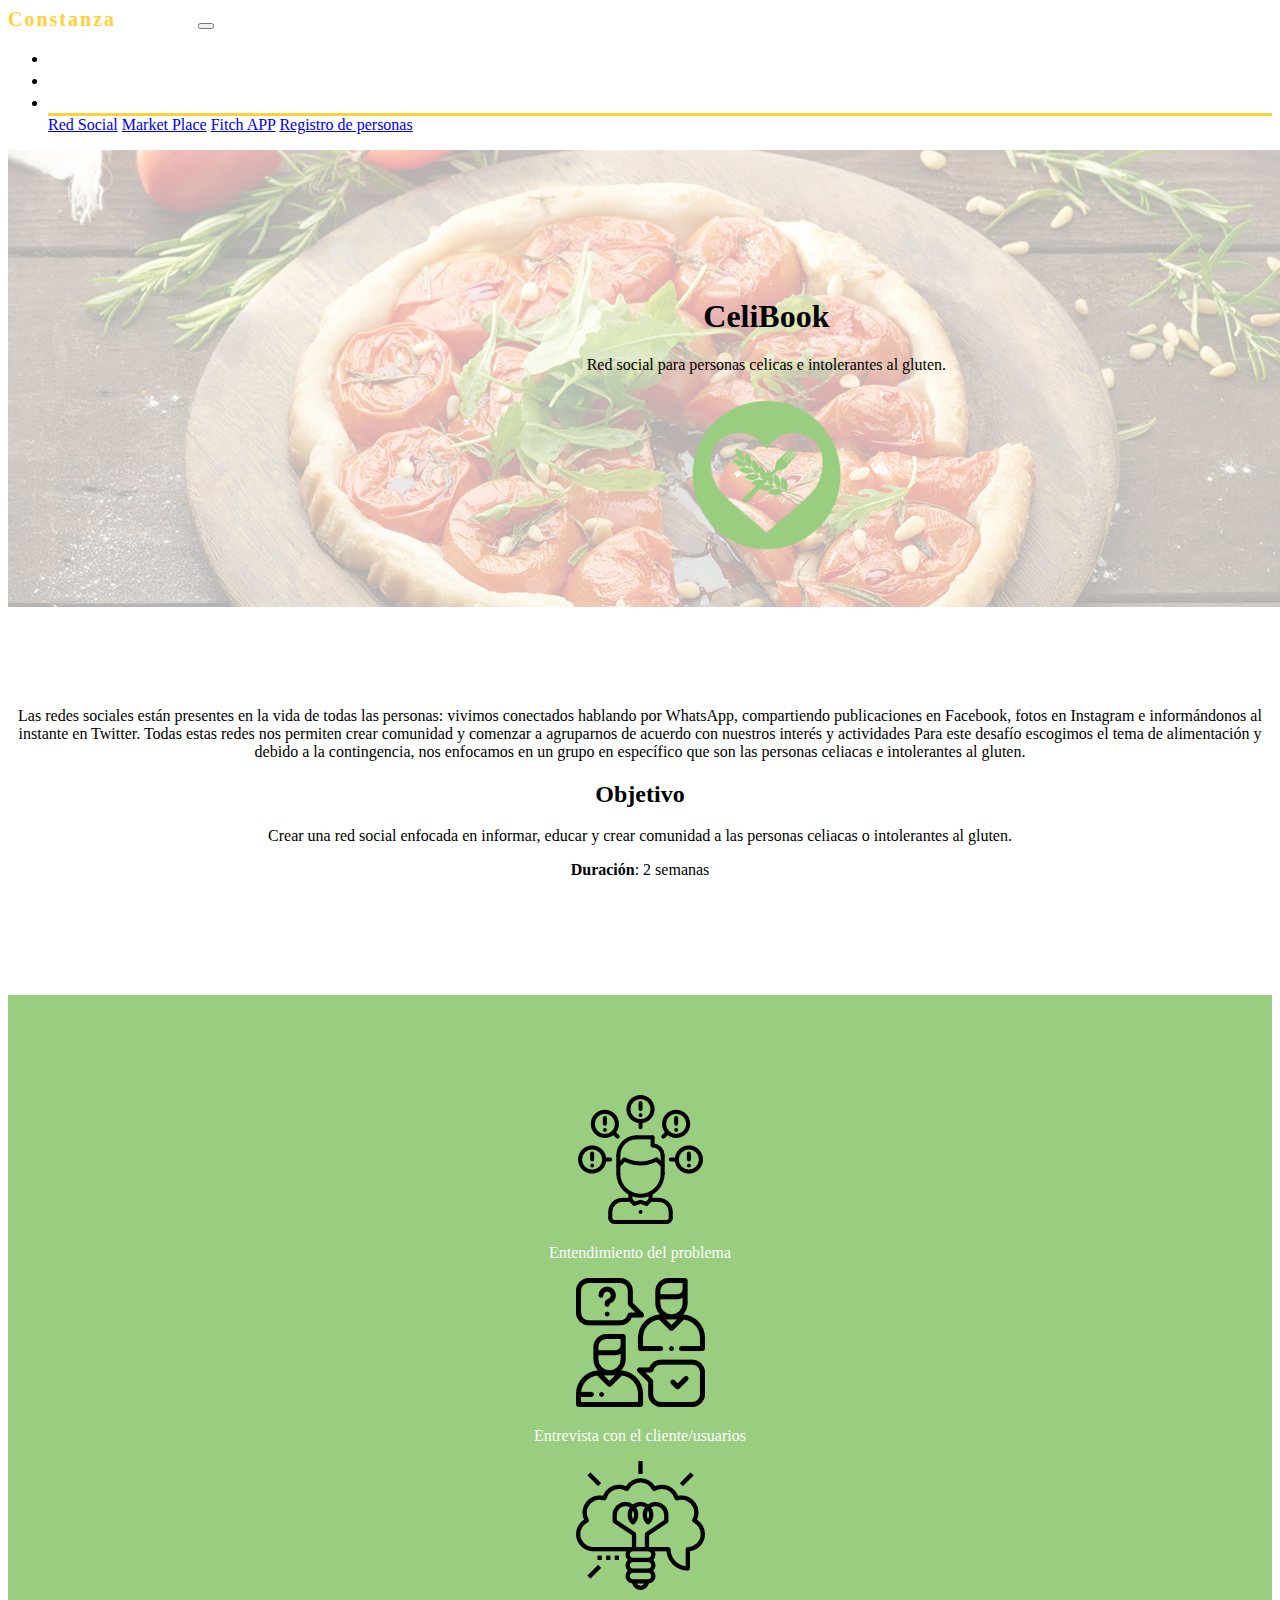
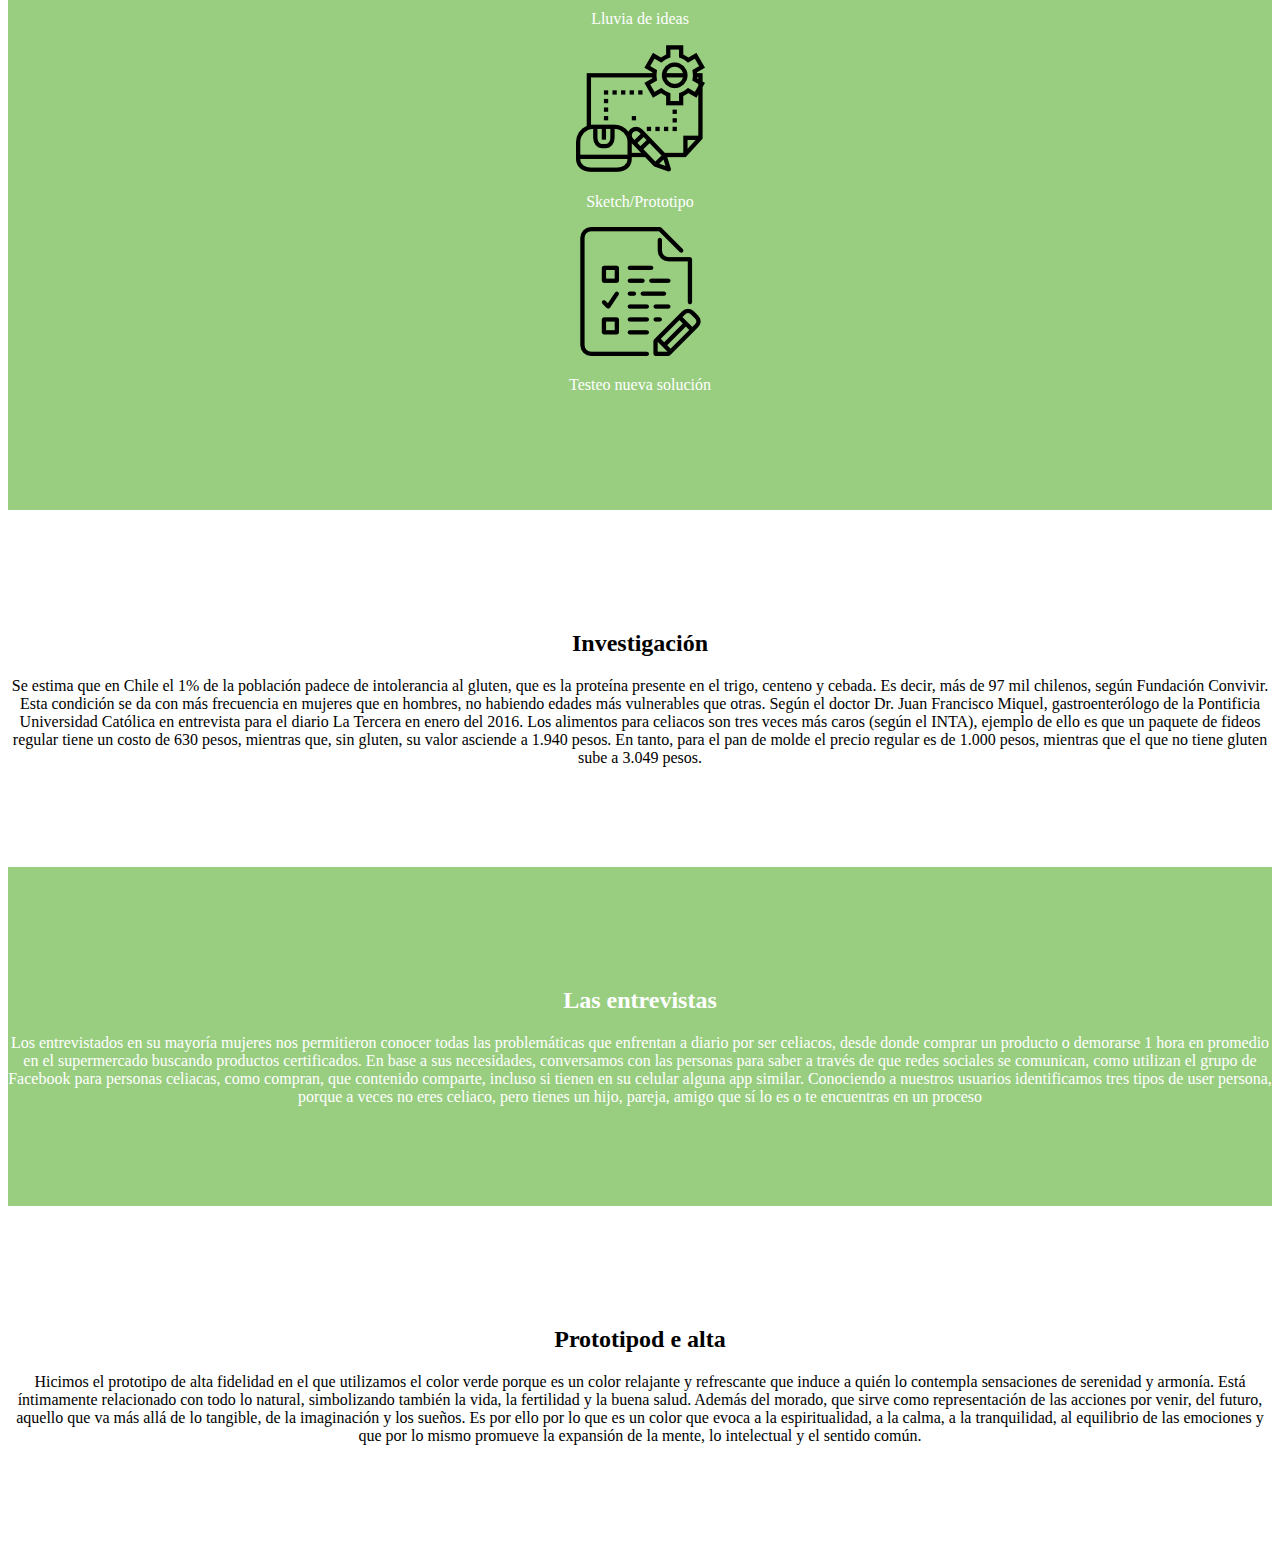
<file: redsocial.html>
<!DOCTYPE html>
<html lang="en">

<head>
    <meta charset="UTF-8">
    <meta name="viewport" content="width=device-width, initial-scale=1.0">
    <meta http-equiv="X-UA-Compatible" content="ie=edge">
    <link rel="stylesheet" href="https://use.fontawesome.com/releases/v5.2.0/css/all.css" integrity="sha384-hWVjflwFxL6sNzntih27bfxkr27PmbbK/iSvJ+a4+0owXq79v+lsFkW54bOGbiDQ"
        crossorigin="anonymous">
    <link rel="stylesheet" href="https://stackpath.bootstrapcdn.com/bootstrap/4.1.3/css/bootstrap.min.css" integrity="sha384-MCw98/SFnGE8fJT3GXwEOngsV7Zt27NXFoaoApmYm81iuXoPkFOJwJ8ERdknLPMO"
        crossorigin="anonymous">
    <link rel="stylesheet" href="src/css/styleredsocial.css">

    <title>CeliBook</title>
    <link rel="shortcut icon" type="image/x-icon" href="assets/imgredsocial/celiaco3verde.png" />

</head>

<body>
    <nav class="navbar navbar-expand-md navbar-dark fixed-top" id="banner">
        <div class="container">
            <!-- Brand -->
            <a class="navbar-brand" href="#">
                <span>Constanza</span> García</a>

            <!-- Toggler/collapsibe Button -->
            <button class="navbar-toggler" type="button" data-toggle="collapse" data-target="#collapsibleNavbar">
                <span class="navbar-toggler-icon"></span>
            </button>

            <!-- Navbar links -->
            <div class="collapse navbar-collapse" id="collapsibleNavbar">
                <ul class="navbar-nav ml-auto">
                    <li class="nav-item">
                        <a class="nav-link" href="aboutme.html" onclick="redSocial()">About</a>
                    </li>
                    <!-- <li class="nav-item">
                                <a class="nav-link" href="#">Link</a>
                            </li>  -->
                    <li class="nav-item">
                        <a class="nav-link" href="#">Contacto</a>
                    </li>
                    <!-- Dropdown -->
                    <li class="nav-item dropdown">
                        <a class="nav-link dropdown-toggle" href="#" id="navbarDropdown" onclick="aProyectos()" id="navbardrop" data-toggle="dropdown">
                            Proyectos
                        </a>
                        <div class="dropdown-menu">
                            <a class="dropdown-item" href="redsocial.html" onclick="redSocial()">Red Social</a>
                            <a class="dropdown-item" href="marketplace.html" onclick="marketPlace()">Market Place</a>
                            <a class="dropdown-item" href="misfinanzas.html" onclick="registroPersonas()">Fitch APP</a>
                            <a class="dropdown-item" href="registroif.html" onclick="registroPersonas()">Registro de personas</a>
                        </div>
                    </li>
                </ul>
            </div>
        </div>
    </nav>
    <header>
        <div class="banner">
            <div class="container-fluid portada" id="home">
                <section class="imagenPortada">
                    <div class="row">
                        <div class="col-md-12">
                            <h1 class="animated fadeIn" id="coni">
                                <b>
                                    CeliBook
                                </b>
                            </h1>
                            <p class="animated fadeIn" id="ux">Red social para personas celicas e intolerantes al gluten.</p>
                        </div>
                    </div>
                    <div class="row logo">
                        <img class="img-fluid logoMF" src="assets/imgredsocial/celiaco3verde.png" alt="">
                    </div>
                </section>
            </div>
        </div>
    </header>

    <div class="container-fluid cBlanco">

        <div class="row">

            <div class="col-md-12">
                Las redes sociales están presentes en la vida de todas las personas: vivimos conectados hablando por WhatsApp, compartiendo
                publicaciones en Facebook, fotos en Instagram e informándonos al instante en Twitter. Todas estas redes nos
                permiten crear comunidad y comenzar a agruparnos de acuerdo con nuestros interés y actividades Para este
                desafío escogimos el tema de alimentación y debido a la contingencia, nos enfocamos en un grupo en específico
                que son las personas celiacas e intolerantes al gluten.

            </div>
        </div>
        <div class="row">
            <div class="col-md-12 textouno">
                <h2>Objetivo</h2>
            </div>
        </div>

        <div class="row">
            <div class="col-md-12 textouno">
                <p>Crear una red social enfocada en informar, educar y crear comunidad a las personas celiacas o intolerantes
                    al gluten. </p>
            </div>
        </div>

        <div class="row">
            <div class="col-12 col-lg-6">
                <p>
                    <b> Duración</b>: 2 semanas </p>
            </div>
        </div>



    </div>

    <div class="container-fluid cVerde">
        <div class="row">
            <div class="col-sm-1">
            </div>

            <div class="col-sm-2">
                <img class="" src="assets/img/problema.png" alt="">
                <p> Entendimiento del problema</p>
            </div>
            <div class="col-sm-2">
                <img class="" src="assets/img/entrevista.png" alt="">
                <p>Entrevista con el cliente/usuarios</p>
            </div>
            <div class="col-sm-2">
                <img class="" src="assets/img/lluviadeideas.png" alt="">
                <p>Lluvia de ideas</p>
            </div>
            <div class="col-sm-2">
                <img class="" src="assets/img/protitotipo.png" alt="">
                <p> Sketch/Prototipo</p>
            </div>
            <div class="col-sm-2">
                <img class="" src="assets/img/testimg.png" alt="">
                <p>Testeo nueva solución</p>
            </div>

            <div class="col-sm-1">
            </div>
        </div>
    </div>

    <div class="container-fluid cBlanco">
        <div class="row">
            <div class="col-md-12 textouno">
                <h2>Investigación</h2>
            </div>
        </div>

        <div class="row">
            <div class="col-md-12">
                Se estima que en Chile el 1% de la población padece de intolerancia al gluten, que es la proteína presente en el trigo, centeno
                y cebada. Es decir, más de 97 mil chilenos, según Fundación Convivir. Esta condición se da con más frecuencia
                en mujeres que en hombres, no habiendo edades más vulnerables que otras. Según el doctor Dr. Juan Francisco
                Miquel, gastroenterólogo de la Pontificia Universidad Católica en entrevista para el diario La Tercera en
                enero del 2016. Los alimentos para celiacos son tres veces más caros (según el INTA), ejemplo de ello es
                que un paquete de fideos regular tiene un costo de 630 pesos, mientras que, sin gluten, su valor asciende
                a 1.940 pesos. En tanto, para el pan de molde el precio regular es de 1.000 pesos, mientras que el que no
                tiene gluten sube a 3.049 pesos.

            </div>
        </div>
    </div>

    <div class="container-fluid cVerde">
        <div class="row">
            <div class="col-md-12 textouno">
                <h2>Las entrevistas</h2>
            </div>
        </div>

        <div class="row">
            <div class="col-md-12 textouno">
                Los entrevistados en su mayoría mujeres nos permitieron conocer todas las problemáticas que enfrentan a diario por ser celiacos,
                desde donde comprar un producto o demorarse 1 hora en promedio en el supermercado buscando productos certificados.
                En base a sus necesidades, conversamos con las personas para saber a través de que redes sociales se comunican,
                como utilizan el grupo de Facebook para personas celiacas, como compran, que contenido comparte, incluso
                si tienen en su celular alguna app similar. Conociendo a nuestros usuarios identificamos tres tipos de user
                persona, porque a veces no eres celiaco, pero tienes un hijo, pareja, amigo que sí lo es o te encuentras
                en un proceso
            </div>
        </div>
    </div>

    <div class="container-fluid cBlanco">
        <div class="row">
            <div class="col-md-12 textouno">
                <h2>Prototipod e alta </h2>
            </div>
        </div>
        <div class="row">
            <div class="col-md-12 textouno">

                Hicimos el prototipo de alta fidelidad en el que utilizamos el color verde porque es un color relajante y refrescante que
                induce a quién lo contempla sensaciones de serenidad y armonía. Está íntimamente relacionado con todo lo
                natural, simbolizando también la vida, la fertilidad y la buena salud. Además del morado, que sirve como
                representación de las acciones por venir, del futuro, aquello que va más allá de lo tangible, de la imaginación
                y los sueños. Es por ello por lo que es un color que evoca a la espiritualidad, a la calma, a la tranquilidad,
                al equilibrio de las emociones y que por lo mismo promueve la expansión de la mente, lo intelectual y el
                sentido común.


            </div>
        </div>




    </div>

    <script src="https://code.jquery.com/jquery-3.3.1.slim.min.js" integrity="sha384-q8i/X+965DzO0rT7abK41JStQIAqVgRVzpbzo5smXKp4YfRvH+8abtTE1Pi6jizo"
        crossorigin="anonymous"></script>
    <script src="https://cdnjs.cloudflare.com/ajax/libs/popper.js/1.14.3/umd/popper.min.js" integrity="sha384-ZMP7rVo3mIykV+2+9J3UJ46jBk0WLaUAdn689aCwoqbBJiSnjAK/l8WvCWPIPm49"
        crossorigin="anonymous"></script>
    <script src="https://stackpath.bootstrapcdn.com/bootstrap/4.1.3/js/bootstrap.min.js" integrity="sha384-ChfqqxuZUCnJSK3+MXmPNIyE6ZbWh2IMqE241rYiqJxyMiZ6OW/JmZQ5stwEULTy"
        crossorigin="anonymous"></script>
    <script src="src/js/appredsocial.js"></script>

</body>

</html>
</file>
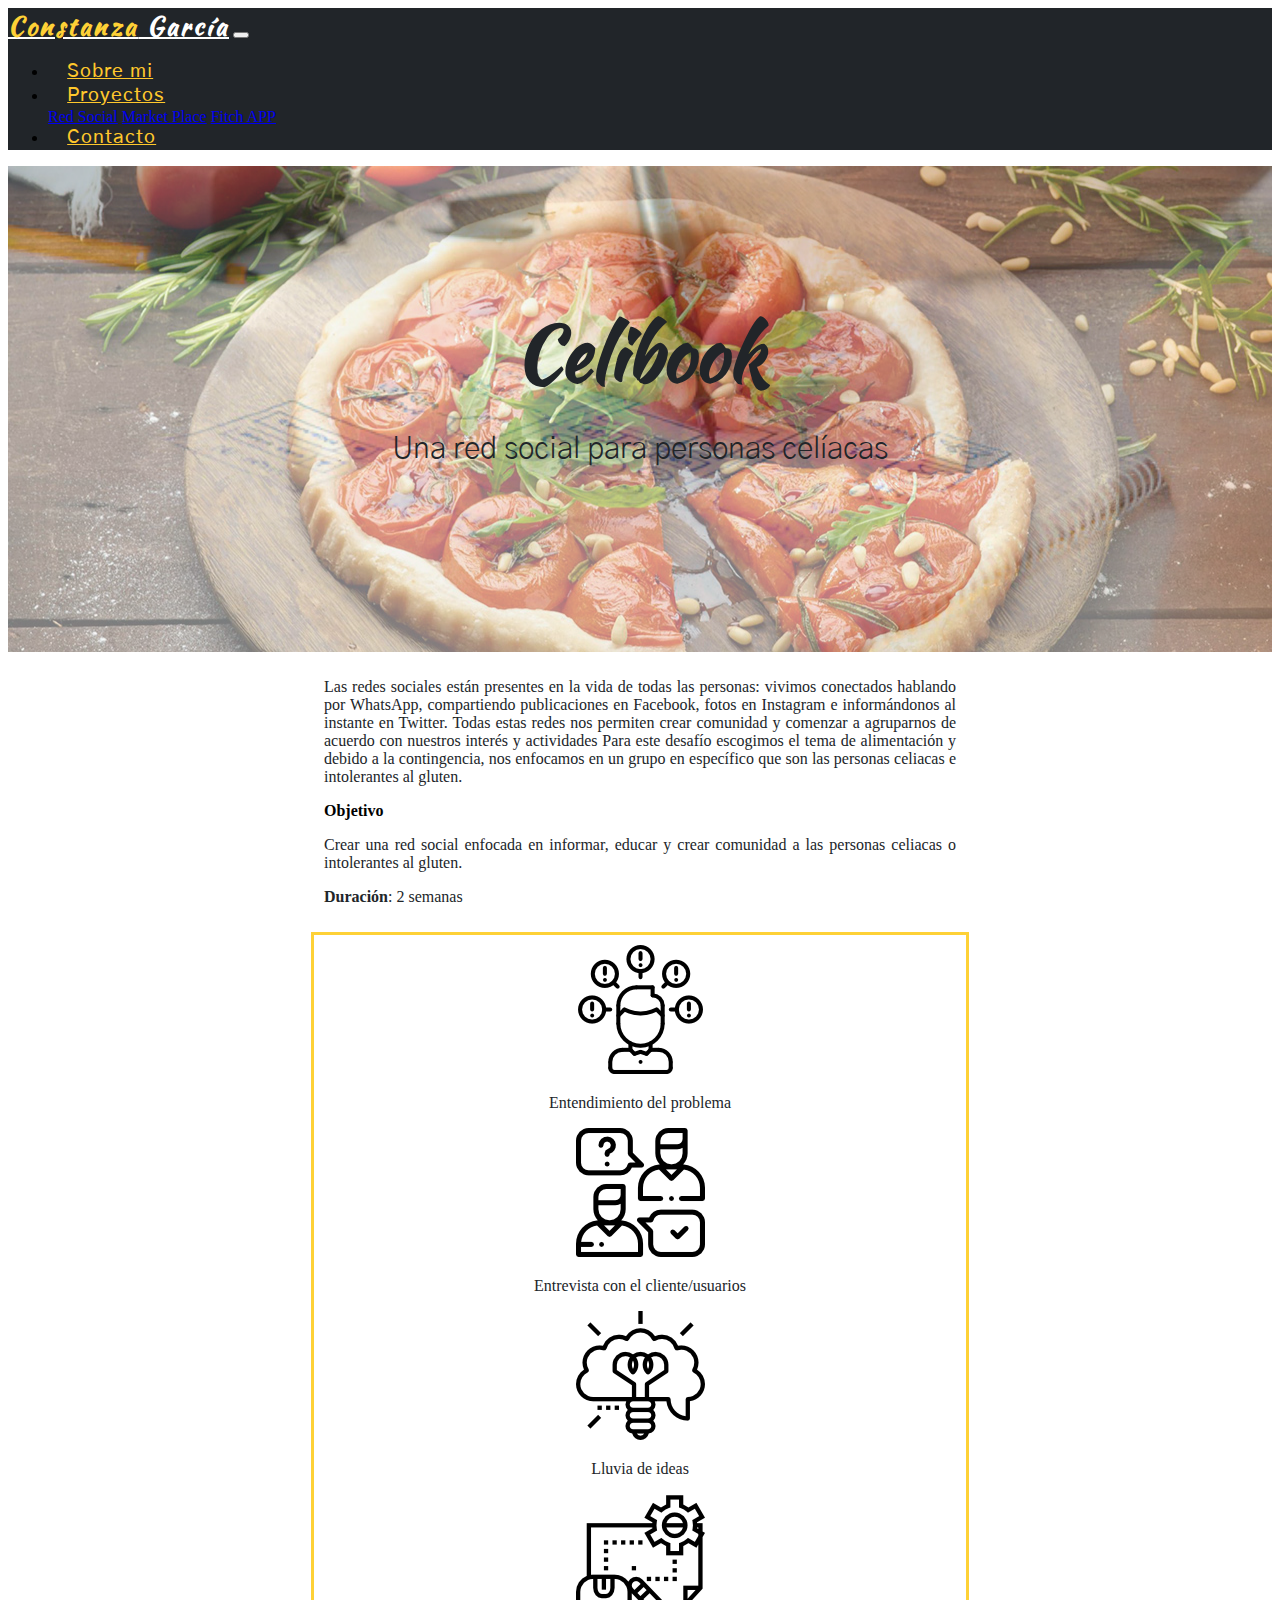
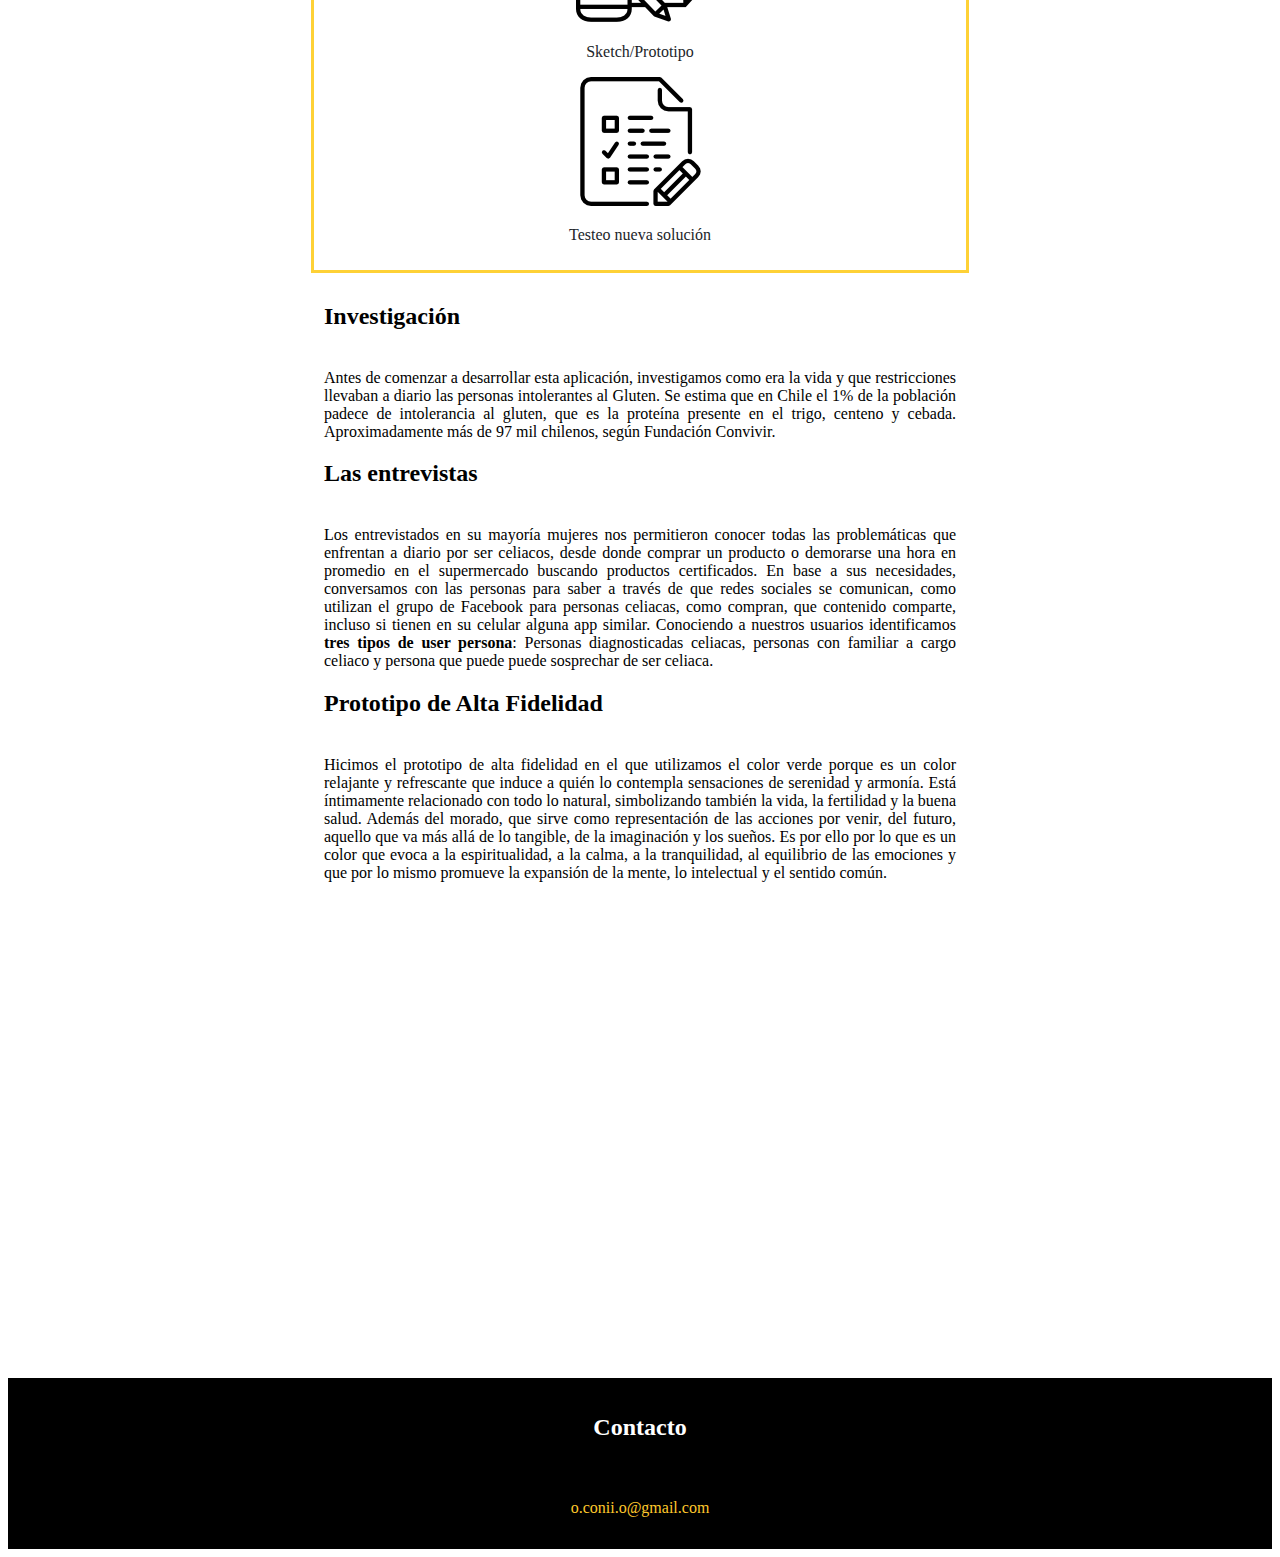
<file: docs/redsocial.html>
<!DOCTYPE html>
<html lang="en">

<head>
  <meta charset="UTF-8">
  <meta name="viewport" content="width=device-width, initial-scale=1.0">
  <meta http-equiv="X-UA-Compatible" content="ie=edge">
  <link rel="stylesheet" href="https://use.fontawesome.com/releases/v5.2.0/css/all.css" integrity="sha384-hWVjflwFxL6sNzntih27bfxkr27PmbbK/iSvJ+a4+0owXq79v+lsFkW54bOGbiDQ"
    crossorigin="anonymous">
  <link rel="stylesheet" href="https://stackpath.bootstrapcdn.com/bootstrap/4.1.3/css/bootstrap.min.css" integrity="sha384-MCw98/SFnGE8fJT3GXwEOngsV7Zt27NXFoaoApmYm81iuXoPkFOJwJ8ERdknLPMO"
    crossorigin="anonymous">
  <link rel="stylesheet" href="src/css/style.css">
  <link rel="stylesheet" href="src/css/styleredsocial.css">

  <title>CeliBook</title>
  <link rel="shortcut icon" type="image/x-icon" href="assets/imgredsocial/celiaco3verde.png" />

</head>

<body>

  <nav class="navbar navbar-expand-lg navbar-light bg-light">
    <a class="navbar-brand col-lg-3 col-8" href="index.html" onclick="ahome()">
      <span>Constanza</span> García</a>
    </a>
    <button class="navbar-toggler" type="button" data-toggle="collapse" data-target="#navbarNavDropdown" aria-controls="navbarNavDropdown"
      aria-expanded="false" aria-label="Toggle navigation">
      <span class="navbar-toggler-icon">
        <i class="fa fa-navicon"></i>
      </span>
    </button>
    <div class="collapse navbar-collapse justify-content-end" id="navbarNavDropdown">
      <ul class="navbar-nav">
        <li class="nav-item">
          <a class="nav-link" href="aboutme.html">Sobre mi</a>
        </li>
        <li class="nav-item dropdown">
          <a class="nav-link dropdown-toggle" href="#" id="navbardrop" onclick="aProyectos()" data-toggle="dropdown">
            Proyectos
          </a>
          <div class="dropdown-menu">
            <a class="dropdown-item" href="redsocial.html" onclick="redSocial()">Red Social</a>
            <a class="dropdown-item" href="marketplace.html" onclick="marketPlace()">Market Place</a>
            <a class="dropdown-item" href="misfinanzas.html" onclick="registroPersonas()">Fitch APP</a>
          </div>
        </li>
        <li class="nav-item">
          <a class="nav-link" href="#contacto" onclick="footer()">Contacto</a>
        </li>
      </ul>
    </div>
  </nav>

  <div class="banner">
    <div class="container">
      <div class="banner-text">
        <div class="banner-heading">
          Celibook
        </div>
        <div class="banner-sub-heading">
          Una red social para personas celíacas </div>
        <!--  <button type="button" class="btn btn-warning text-dark btn-banner">Conoce mi trabajo</button> -->
      </div>
    </div>
  </div>

  <section class="container-fluid">
    <div class="container sectionWhite">
      <div class="row">
        <div class="col-md-12">
          <p "text-align: justify"> Las redes sociales están presentes en la vida de todas las personas: vivimos conectados hablando por WhatsApp,
            compartiendo publicaciones en Facebook, fotos en Instagram e informándonos al instante en Twitter. Todas estas
            redes nos permiten crear comunidad y comenzar a agruparnos de acuerdo con nuestros interés y actividades Para
            este desafío escogimos el tema de alimentación y debido a la contingencia, nos enfocamos en un grupo en específico
            que son las personas celiacas e intolerantes al gluten. </p>
        </div>
      </div>
      <div class="row">
        <div class="col-md-12">
          <b>Objetivo</b>
          <p "text-align: justify">Crear una red social enfocada en informar, educar y crear comunidad a las personas celiacas o intolerantes al gluten.
          </p>
          <p "text-align: justify">
            <b> Duración</b>: 2 semanas </p>
        </div>
      </div>
    </div>
  </section>



  </div>
  <section class="sectionColorYellow ">
    <div class="container-fluid">
      <div class="row">
        <div class="col-sm-4">
          <img class="" src="assets/img/problema.png" alt="">
          <p> Entendimiento del problema</p>
        </div>
        <div class="col-sm-4">
          <img class="" src="assets/img/entrevista.png" alt="">
          <p>Entrevista con el cliente/usuarios</p>
        </div>
        <div class="col-sm-4">
          <img class="" src="assets/img/lluviadeideas.png" alt="">
          <p>Lluvia de ideas</p>
        </div>
      </div>

      <div class="row">

        <div class="col-sm-6">
          <img class="" src="assets/img/protitotipo.png" alt="">
          <p> Sketch/Prototipo</p>
        </div>
        <div class="col-sm-6">
          <img class="" src="assets/img/testimg.png" alt="">
          <p>Testeo nueva solución</p>
        </div>
      </div>

    </div>
    </div>

  </section>

  <section class="sectionWhite">
    <div class="container-fluid">
      <div class="row">
        <div class="col-md-12">
          <p style="text-align: justify">
            <h2>Investigación</h2>
        </div>
      </div>

      <div class="row">
        <div class="col-md-12">
          Antes de comenzar a desarrollar esta aplicación, investigamos como era la vida y que restricciones llevaban a diario las
          personas intolerantes al Gluten. Se estima que en Chile el 1% de la población padece de intolerancia al gluten,
          que es la proteína presente en el trigo, centeno y cebada. Aproximadamente más de 97 mil chilenos, según Fundación
          Convivir.

        </div>
      </div>
      <div class="row">
        <div class="col-md-12">
          <p style="text-align: justify">
            <h2>Las entrevistas</h2>
        </div>
      </div>

      <div class="row">
        <div class="col-md-12">
          Los entrevistados en su mayoría mujeres nos permitieron conocer todas las problemáticas que enfrentan a diario por ser celiacos,
          desde donde comprar un producto o demorarse una hora en promedio en el supermercado buscando productos certificados.
          En base a sus necesidades, conversamos con las personas para saber a través de que redes sociales se comunican,
          como utilizan el grupo de Facebook para personas celiacas, como compran, que contenido comparte, incluso si tienen
          en su celular alguna app similar. Conociendo a nuestros usuarios identificamos
          <b>tres tipos de user persona</b>: Personas diagnosticadas celiacas, personas con familiar a cargo celiaco y persona
          que puede puede sosprechar de ser celiaca.
        </div>
      </div>

      <div class="row">
        <div class="col-md-12">
          <p style="text-align: justify">
            <h2>Prototipo de Alta Fidelidad</h2>
        </div>
      </div>

      <div class="row">
        <div class="col-md-12">
          Hicimos el prototipo de alta fidelidad en el que utilizamos el color verde porque es un color relajante y refrescante que
          induce a quién lo contempla sensaciones de serenidad y armonía. Está íntimamente relacionado con todo lo natural,
          simbolizando también la vida, la fertilidad y la buena salud. Además del morado, que sirve como representación
          de las acciones por venir, del futuro, aquello que va más allá de lo tangible, de la imaginación y los sueños.
          Es por ello por lo que es un color que evoca a la espiritualidad, a la calma, a la tranquilidad, al equilibrio
          de las emociones y que por lo mismo promueve la expansión de la mente, lo intelectual y el sentido común.
        </div>
      </div>

      <div class="row">
        <div class="col-md-12">
          <p style="text-align: justify">
            <iframe style="border: none;" width="800" height="450" src="https://www.figma.com/embed?embed_host=share&url=https%3A%2F%2Fwww.figma.com%2Fproto%2F0rc4en5mN6XT8Ts4jB6Ejoll%2FRed-Social-Celiacos-Version-Mobile%3Fnode-id%3D0%253A1%26scaling%3Dmin-zoom"
              allowfullscreen></iframe>
          </p>
        </div>
      </div>
    </div>
  </section>
  <!--  

      <div class="container-fluid">
        <div class="row">
          <div class="col-md-12">
            <h2>Las entrevistas</h2>
          </div>
        </div>

        <div class="row">
          <div class="col-md-12">
            Los entrevistados en su mayoría mujeres nos permitieron conocer todas las problemáticas que enfrentan a diario por ser celiacos,
            desde donde comprar un producto o demorarse 1 hora en promedio en el supermercado buscando productos certificados.
            En base a sus necesidades, conversamos con las personas para saber a través de que redes sociales se comunican,
            como utilizan el grupo de Facebook para personas celiacas, como compran, que contenido comparte, incluso si tienen
            en su celular alguna app similar. Conociendo a nuestros usuarios identificamos tres tipos de user persona, porque
            a veces no eres celiaco, pero tienes un hijo, pareja, amigo que sí lo es o te encuentras en un proceso
          </div>
        </div>
      </div>

      <div class="container-fluid">
        <div class="row">
          <div class="col-md-12">
            <h3>Prototipo Alta Fidelidad</h3>
            <p style="text-align: justify">

             

          </div>
        </div>
        <div class="row">
          <div class="col-md-12">
            <iframe style="border: none;" width="700" height="450" src="https://www.figma.com/embed?embed_host=share&url=https%3A%2F%2Fwww.figma.com%2Fproto%2F0rc4en5mN6XT8Ts4jB6Ejoll%2FRed-Social-Celiacos-Version-Mobile%3Fnode-id%3D0%253A1%26scaling%3Dmin-zoom"
              allowfullscreen></iframe>
          </div>
        </div>

      </div>
    </div>
  </section>

  <div class="container-fluid sectionWhite">
    <div class="row">
      <div class="col-md-12 textouno">
        <h2>Prototipod e alta </h2>
      </div>
    </div>
    <div class="row">
      <div class="col-md-12">
        Hicimos el prototipo de alta fidelidad en el que utilizamos el color verde porque es un color relajante y refrescante que
        induce a quién lo contempla sensaciones de serenidad y armonía. Está íntimamente relacionado con todo lo natural,
        simbolizando también la vida, la fertilidad y la buena salud. Además del morado, que sirve como representación de
        las acciones por venir, del futuro, aquello que va más allá de lo tangible, de la imaginación y los sueños. Es por
        ello por lo que es un color que evoca a la espiritualidad, a la calma, a la tranquilidad, al equilibrio de las emociones
        y que por lo mismo promueve la expansión de la mente, lo intelectual y el sentido común.

      </div>
    </div>

  </div>

 -->
  <footer id="contacto">
    <div class="container">
      <div class="row">
        <div class="col-12">
          <h2 class="contact">Contacto</h2>
        </div>
      </div>
      <div class="row">
        <div class="col-6 offset-3">
          <p class="mail text-center">o.conii.o@gmail.com</p>
        </div>
      </div>
      <div class="row">
        <div class="col-6 offset-3">
          <a class="link" href="https://www.linkedin.com/in/constanza-garcia-madrid/">
            <i class="fab fa-linkedin mr-md-5 mr-3 fa-3x"></i>
          </a>
          <a class="link" href="https://www.twitter.com/abretubocaa">
            <i class="fab fa-twitter-square mr-md-5 mr-3 fa-3x"></i>
          </a>

          <a class="link" href="https://medium.com/@ConstanzaGarcia">
            <i class="fab fa-medium mr-md-5 mr-3 fa-3x"></i>
          </a>
        </div>
      </div>
    </div>
  </footer>

  <script src="https://code.jquery.com/jquery-3.3.1.slim.min.js" integrity="sha384-q8i/X+965DzO0rT7abK41JStQIAqVgRVzpbzo5smXKp4YfRvH+8abtTE1Pi6jizo"
    crossorigin="anonymous"></script>
  <script src="https://cdnjs.cloudflare.com/ajax/libs/popper.js/1.14.3/umd/popper.min.js" integrity="sha384-ZMP7rVo3mIykV+2+9J3UJ46jBk0WLaUAdn689aCwoqbBJiSnjAK/l8WvCWPIPm49"
    crossorigin="anonymous"></script>
  <script src="https://stackpath.bootstrapcdn.com/bootstrap/4.1.3/js/bootstrap.min.js" integrity="sha384-ChfqqxuZUCnJSK3+MXmPNIyE6ZbWh2IMqE241rYiqJxyMiZ6OW/JmZQ5stwEULTy"
    crossorigin="anonymous"></script>
  <script src="src/js/app.js"></script>
</body>

</html>
</file>
<file: src/css/styleredsocial.css>
.navbar-brand span {
    color: #fed136;
    font-size: 20px;
    font-weight: 700;
    letter-spacing: 0.1em;
}

.navbar-brand {
    color: #fff;
    font-size: 20px;
    font-weight: 700;
    letter-spacing: 0.1em;
}

.navbar-nav .nav-item .nav-link {
    padding: 1.1em 1em!important;
    font-size: 120%;
    font-weight: 500;
    letter-spacing: 1px;
    color: #fff;
}

.navbar-nav .nav-item .nav-link:hover {
    color: #fed136;
}

.navbar-expand-md .navbar-nav .dropdown-menu {
    border-top: 3px solid #fed136;
}

.dropdown-item:hover {
    background-color: #fed136;
    color: #fff;
}

nav {
    -webkit-transition: padding-top .3s, padding-bottom .3s;
    -moz-transition: padding-top .3s, padding-bottom .3s;
    transition: padding-top .3s, padding-bottom .3s;
    border: none;
}

.shrink {
    padding-top: 0;
    padding-bottom: 0;
    background-color: #cc2970;
}

#home {
    color: black;
    width: 100%;
    padding: 10%;
    background-image: url(../../assets/imgredsocial/sin-gluten-mastransparente.png);
    text-align: center;
    /* filter:brightness(0.4); */
    position: center;
}

.logo {
    display: flex;
    justify-content: center;
    height: 90px;
}

.logoMF {
    height: 171px;
    margin-bottom: 100px;
}

.cBlanco {
    padding-top: 100px;
    padding-bottom: 100px;
    color: black;
    text-align: center;
    background-color: white;
}

.cVerde {
    padding-top: 100px;
    padding-bottom: 100px;
    color: white;
    text-align: center;
    background-color: #99CE81;
}
</file>
<file: docs/src/css/style.css>
@import url('https://fonts.googleapis.com/css?family=Gothic+A1|Kaushan+Script|Libre+Baskerville|Lobster');

.body {
  font-family: 'Gothic A1', sans-serif;
  font-size: 16px;
}

p {
  color: #212529;
  font-size: 1em;
}


h2{
  padding-bottom: 3%;
}

.navbar-light .navbar-brand {
  color: #fff;
}

.navbar-brand span {
  color: #fed136;
  font-size: 25px;
  font-weight: 700;
  letter-spacing: 0.1em;
  font-family: 'Kaushan Script', 'Helvetica Neue', Helvetica, Arial, cursive;
}

.navbar-brand {
  color: #fff;
  font-size: 25px;
  font-family: 'Kaushan Script', 'Helvetica Neue', Helvetica, Arial, cursive;
  font-weight: 700;
  letter-spacing: 0.1em;
}

.navbar-nav .nav-item .nav-link {
  padding: 1.1em 1em!important;
  font-size: 120%;
  font-weight: 500;
  letter-spacing: 1px;
  color: #ffc82c;
  font-family: 'Gothic A1', sans-serif;
}

.navbar-nav .nav-item .nav-link:hover {
  color: #fed136;
}

.navbar-expand-md .navbar-nav .dropdown-menu {
  border-top: 3px solid #fed136;
}

.dropdown-item:hover {
  background-color: #fed136;
  color: #fff;
}

nav {
  -webkit-transition: padding-top .3s, padding-bottom .3s;
  -moz-transition: padding-top .3s, padding-bottom .3s;
  transition: padding-top .3s, padding-bottom .3s;
  border: none;
}

.shrink {
  padding-top: 0;
  padding-bottom: 0;
  background-color: #212529;
}

.banner{
  padding: 3% 0;
  text-align: center;
  position: relative;
}
.banner::after {
  content: "";
  background-image: url(../../assets/img/designeropaco.png);
  background-repeat: no-repeat;
  background-position: center;
  background-size: cover;
  opacity: rgba(0,0,0, 0.7);
  z-index: -1; 
  position: absolute;  
  top: 0;
  left: 0;
  bottom: 0;
  right: 0;
}


.banner-text {
  padding: 100px 0 100px 0;
}

.banner-heading {
  font-family: 'Kaushan Script', cursive;
  font-size: 75px;
  font-weight: 700;
  line-height: 100px;
  margin-bottom: 30px;
  color: #212529;
}

.banner-sub-heading {
  font-family: 'Gothic A1', sans-serif;
  font-size: 30px;
  font-weight: 300;
  line-height: 30px;
  margin-bottom: 50px;
  color: #212529;
}


.text-intro {
  width: 90%;
  margin: auto;
  text-align: center;
  padding-top: 30px;
}

.bg-light {
  background-color: #212529!important;
}



/*proyectos*/


.btn-primary {
  color: #212529;
  background-color: #fed136!important;
  border-color: #fed136!important;
}

.btn-primary:hover {
  color: #212529;
  justify-content: center;
}

#contenedorProyectos {
  padding: 7% 0;
  background-color: #fed136;
}

.card{
  width: 20rem;
  border: 1px solid transparent;
  min-height: 202px;
}


/*Footer*/

footer {
  text-align: center;
  background-color: #212529;
  padding: 5% 0;
}

.contact{
  color: #fff;
}
.mail{
  color: #ffc82c;
}

.link {
  color: #fed136;
}

.link:hover {
  color: #fff;
}



/* mobile view */

@media (max-width:500px) {
  .navbar-nav {
    background-color: #212529;
    border-top: 3px solid #fed136;
    color: #fff;
    z-index: 1;
    margin-top: 5px;
  }
  .navbar-nav .nav-item .nav-link {
    padding: 0.7em 1em!important;
    font-size: 100%;
    font-weight: 500;
  }
  .banner-text {
    padding: 150px 0 150px 0;
  }
  .banner-heading {
    font-size: 30px;
    line-height: 30px;
    margin-bottom: 20px;
  }

}

@media (max-width:768px) {
  .banner-text {
    padding: 150px 0 150px 0;
  }
  .banner-sub-heading {
    font-size: 23px;
    font-weight: 200;
    line-height: 23px;
    margin-bottom: 40px;
  }
}
</file>
<file: docs/src/css/styleredsocial.css>
.banner {
  background-image: url(../../assets/imgredsocial/sin-gluten-transparente.png);
}

.sectionWhite {
  background-color: #fff;
  margin: auto;
  width: 50%;
  padding: 10px;
  text-align: justify;
}

.sectionColorYellow {
  border: 3px solid #fed136;
  padding-top: 50px;
  padding-bottom: 50px;
  text-align: center;
  width: 50%;
  padding: 10px;
  margin: auto;
}

/*Pie de pagina con rrss*/

footer {
  text-align: center;
  padding: 1rem 0;
  background-color: #000;
}

.link {
  color: #fed136;
}

.link:hover {
  color: #fff;
}
</file>
